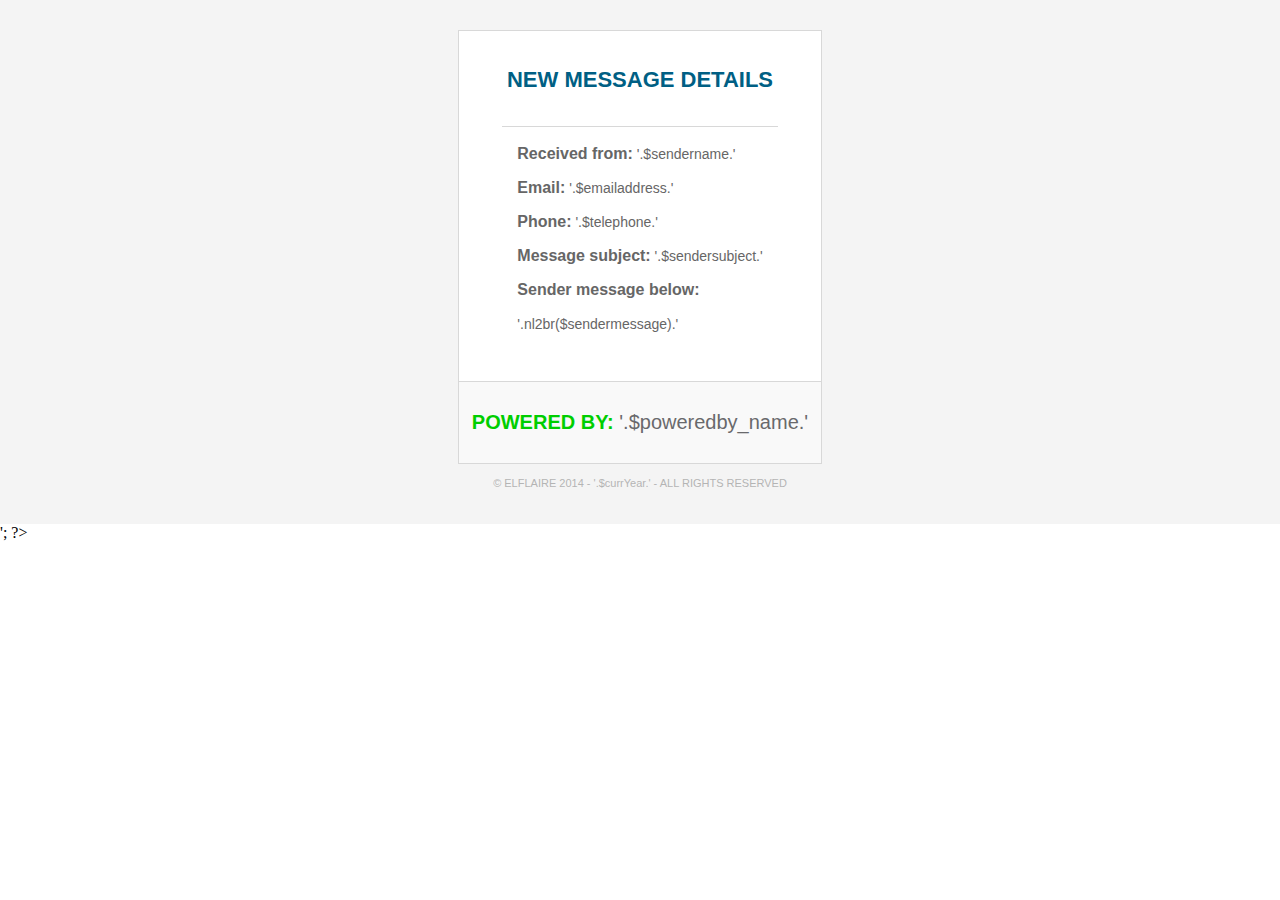
<file: assets/php/templates/smartmessage.html>
<?php  
$message = '
<html>
<head>
    <meta http-equiv="Content-Type" content="text/html; charset=UTF-8" />
    <title>Smart forms - Email message template </title>    
</head>

<body leftmargin="0" marginwidth="0" topmargin="0" marginheight="0" offset="0">
    <center>
        <table style="padding:30px 10px;background:#F4F4F4;width:100%;font-family:arial" cellpadding="0" cellspacing="0">
                
                <tbody>
                    <tr>
                        <td>
                        
                            <table style="max-width:540px;min-width:320px" align="center" cellspacing="0">
                                <tbody>
                                
                                    <tr>
                                        <td style="background:#fff;border:1px solid #D8D8D8;padding:30px 30px" align="center">
                                        
                                            <table align="center">
                                                <tbody>
                                                
                                                    <tr>
                                                        <td style="border-bottom:1px solid #D8D8D8;color:#666;text-align:center;padding-bottom:30px">
                                                            
                                                            <table style="margin:auto" align="center">
                                                                <tbody>
                                                                    <tr>
                                                                        <td style="color:#005f84;font-size:22px;font-weight:bold;text-align:center;font-family:arial">
                                                                
                                                                            NEW MESSAGE	DETAILS	
                                                                        </td>
                                                                    </tr>
                                                                </tbody>
                                                            </table>
                                                        </td>
                                                    </tr>
                                                    
                                                    <tr>
                                               <td style="color:#666;padding:15px; padding-bottom:0;font-size:14px;line-height:20px;font-family:arial;text-align:left">
                                    
                                                    <div style="font-style:normal;padding-bottom:15px;font-family:arial;line-height:20px;text-align:left">
                                                        
                                                        <p><span style="font-weight:bold;font-size:16px">Received from:</span> '.$sendername.'</p>
                                                        <p><span style="font-weight:bold;font-size:16px">Email:</span> '.$emailaddress.'</p>
                                                        <p><span style="font-weight:bold;font-size:16px">Phone:</span> '.$telephone.'</p>
                                                        <p><span style="font-weight:bold;font-size:16px">Message subject:</span> '.$sendersubject.'</p>
                                                        <p><span style="font-weight:bold;font-size:16px;">Sender message below:</span> </p>
                                                        <p style="margin-bottom:0;"> '.nl2br($sendermessage).' </p>
                                                        
                                                      </div>
                                                            
                                                        </td>
                                                    </tr>
                                                    
                                                </tbody>
                                            </table>
                                            
                                        </td>
                                    </tr>
                                    
                                    <tr>
                                        <td style="background:#f9f9f9;border:1px solid #D8D8D8;border-top:none;padding:24px 10px" align="center">
                                            
                                            <table style="width:100%;max-width:650px" align="center">
                                                <tbody>
                                                    <tr>
                                                        <td style="font-size:20px;line-height:27px;text-align:center;max-width:650px">
                                                            <a href="'.$poweredby_url.'" style="text-decoration:none;color:#69696c" target="_blank">
                                                                <span style="color:#00ce00;font-weight:bold;max-width:180px">POWERED BY:</span> 
                                                                '.$poweredby_name.'
                                                            </a>
                                                        </td>
                                                    </tr>
                                                </tbody>
                                            </table>
                                            
                                        </td>
                                    </tr>
                                    
                                </tbody>
                            </table>
                        </td>
                    </tr>
                    
                    <tr>
                        <td>
                            <table style="max-width:650px" align="center">
                                <tbody>
                                    <tr>
                                        <td style="color:#b4b4b4;font-size:11px;padding-top:10px;line-height:15px;font-family:arial">
                                            <span> &copy; ELFLAIRE 2014 - '.$currYear.' - ALL RIGHTS RESERVED </span>
                                        </td>
                                    </tr>
                                </tbody>
                            </table>
                        </td>
                    </tr>
            </tbody>
        </table>
    </center>
</body>
</html>';
?>
</file>
